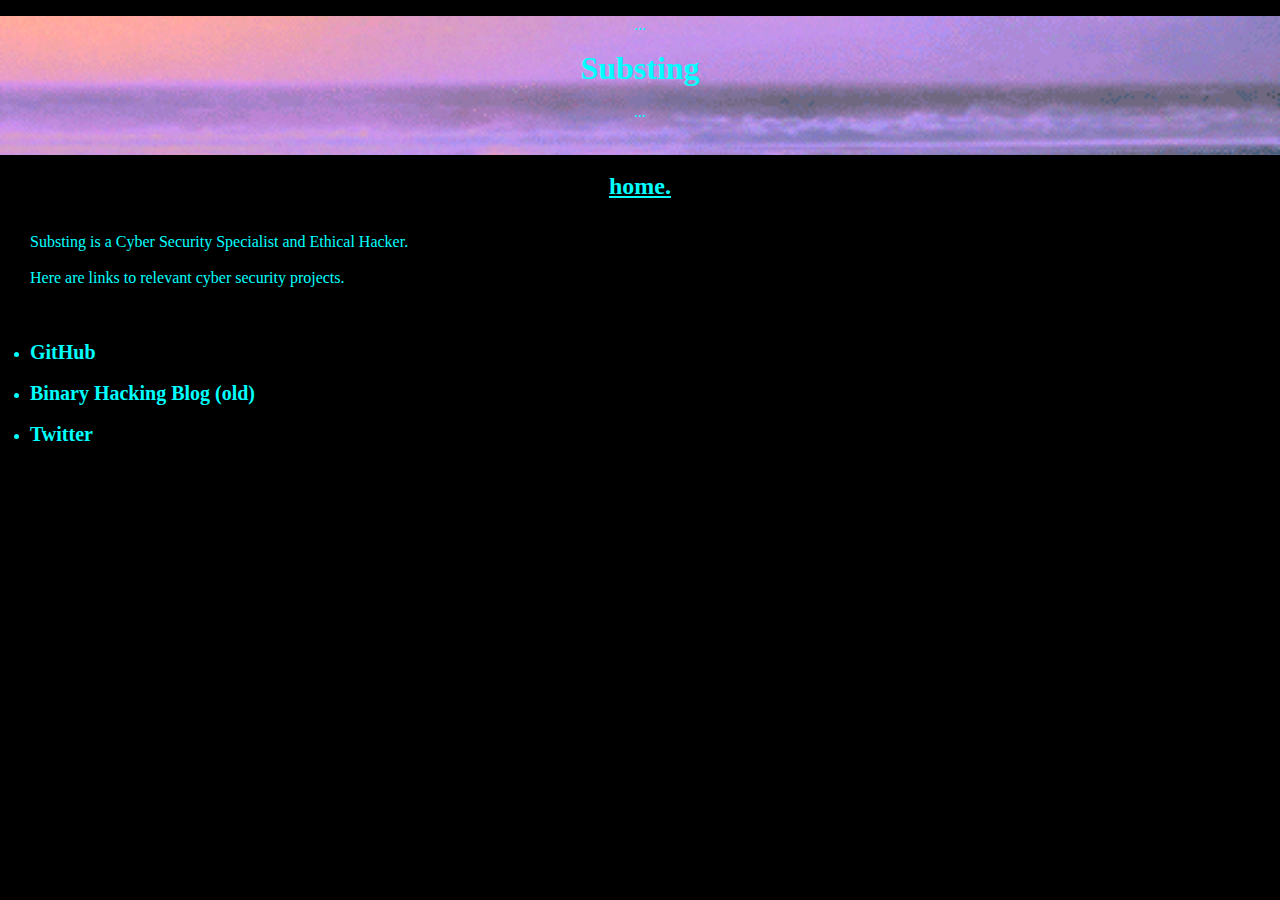
<file: index.html>
<!DOCTYPE html>

<html>
	<head>
		<title>Substing.</title>
		<link type="text/css" rel="stylesheet" href="style.css"/>


	</head>
	<body>
		<div class = "header-background-2">
			<div class = "header-text">
				<p> ... </p>
				<h1>Substing</h1>
				<p> ...</p>
				<br>
			</div>
		</div>


		<br>
			<h2>home.</h2>
		<br>

		<div class="home-text">
			Substing is a Cyber Security Specialist and Ethical Hacker.
			<br><br>
			Here are links to relevant cyber security projects.
			<br><br><br><br>
			<li><a href="https://github.com/substing?tab=repositories"> GitHub</a></li>
			<br>
			<li><a href="https://v-4-p-0-r.github.io/">Binary Hacking Blog (old)</a></li>
			<br>
			<li><a href="https://twitter.com/subst1ng">Twitter</a></li>
			</div>


	</body>
</html>
</file>
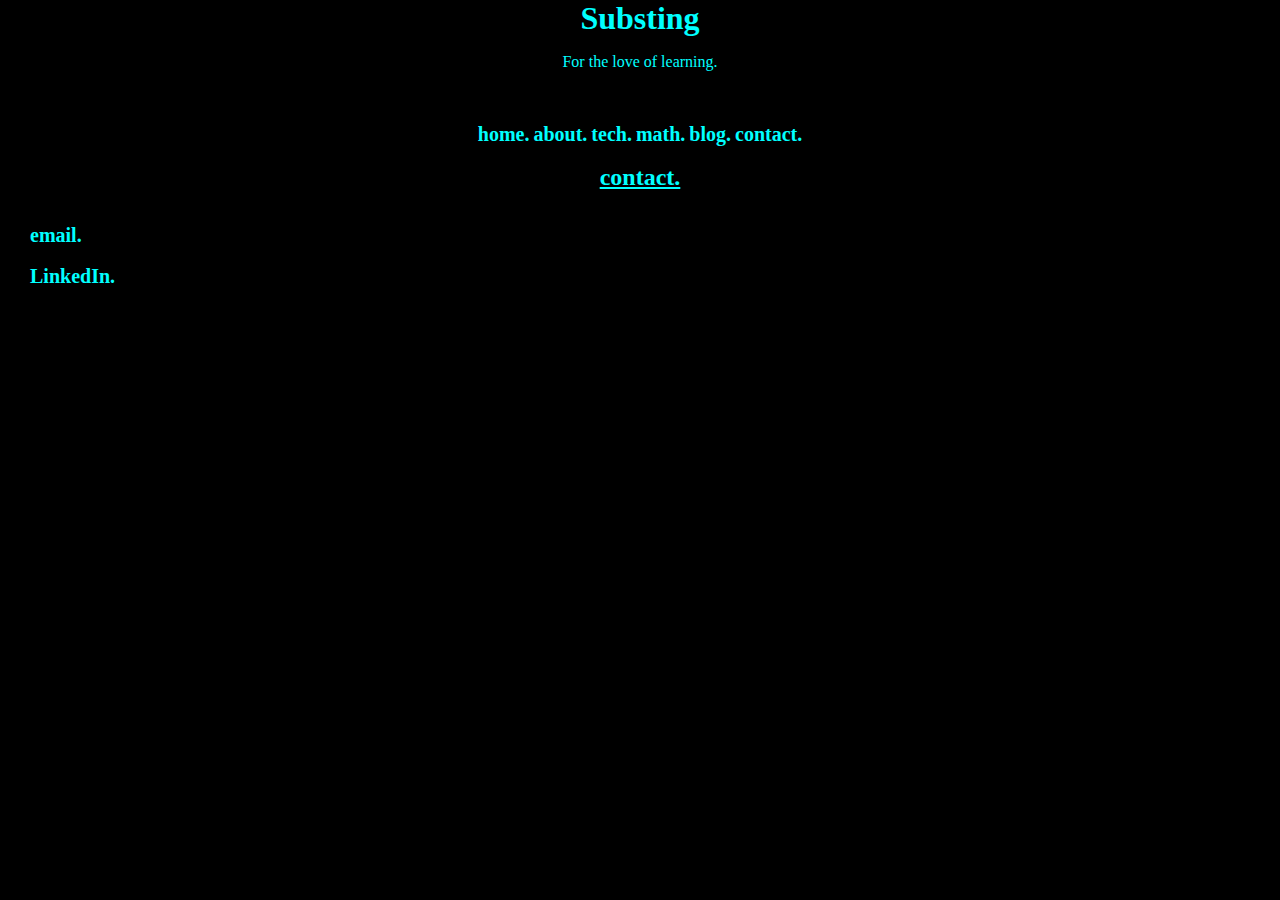
<file: contact.html>
<!DOCTYPE html>

<html>
	<head>
		<title>Substing.</title>
		<link type="text/css" rel="stylesheet" href="style.css"/>


	</head>
	<body>
		<div class = "header-background-6">
			<div class = "header-text">
				<h1>Substing</h1>
				<p>For the love of learning.</p>
				<br>
			</div>
		</div>

		<div class="menu-bar">
			<br>
			<a href="index.html">home.</a> 
			<a href="about.html">about.</a> 
			<a href="tech.html">tech.</a>
			<a href="math.html">math.</a> 
			<a href="blog.html">blog.</a>
			<a href="contact.html">contact.</a>
			<br>
		</div>

		<br>
		<h2>contact.</h2>
		<br>
		<div class="home-text">
			<a href = "mailto: wyethal@protonmail.com">email.</a>
			<br><br>
			<a href = "https://www.linkedin.com/in/wyeth-levi-a75ab0251/">LinkedIn.</a>



			</div>
	</body>
</html>
</file>
<file: style.css>
html, body, h1, h2, h3, h4, h5, h6, div {
  padding: 0;
  border: 0;
  margin: 0;
  font-family: Andale Mono;
  text-align: center;
  color: cyan;
}

h2 {
	text-decoration: underline;
	text-align: center;
}

body{
	background-color: black;
}

a {
	color: cyan;
	text-decoration: none;
	font-size: 20px;
	font-weight: 900;
}
a:hover {
	color: mediumturquoise;
	text-decoration: underline;
}  
a:active {color: white;}  



.header-background-2{
	height: 100%;	
 	background-image: url("beach.gif");
 	background-size: cover;
 	background-position: right;


	}



.home-text{
	margin-left: 30px;
	margin-right: 30px;
	text-align: left;
	margin-top: 15px;
	max-width: 900px;
}
</file>
